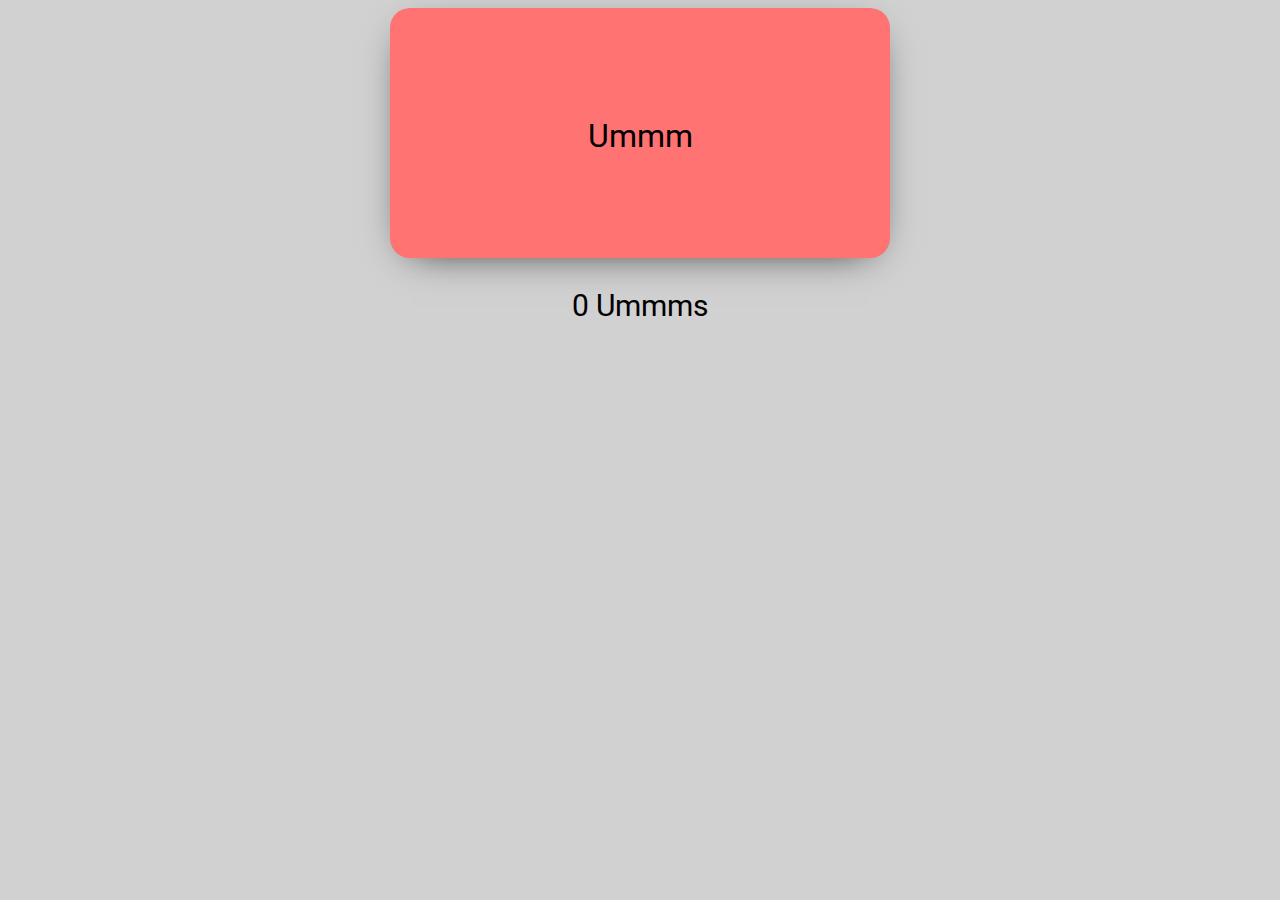
<file: test/index.html>
<html>
<head>
    <title>Ummm Counter</title>
    <link rel="stylesheet" type="text/css" href="main.css">
</head>

<body>
    <script type="text/javascript">
    var clicks = 0;
    function onClick() {
        clicks += 1;
        document.getElementById("clicks").innerHTML = clicks;
    };
    </script>
  <div type="button" onClick="onClick()"><p>Ummm</p></div>
    <p class="ums"><a id="clicks">0</a> Ummms</p>

</body></html>
</file>
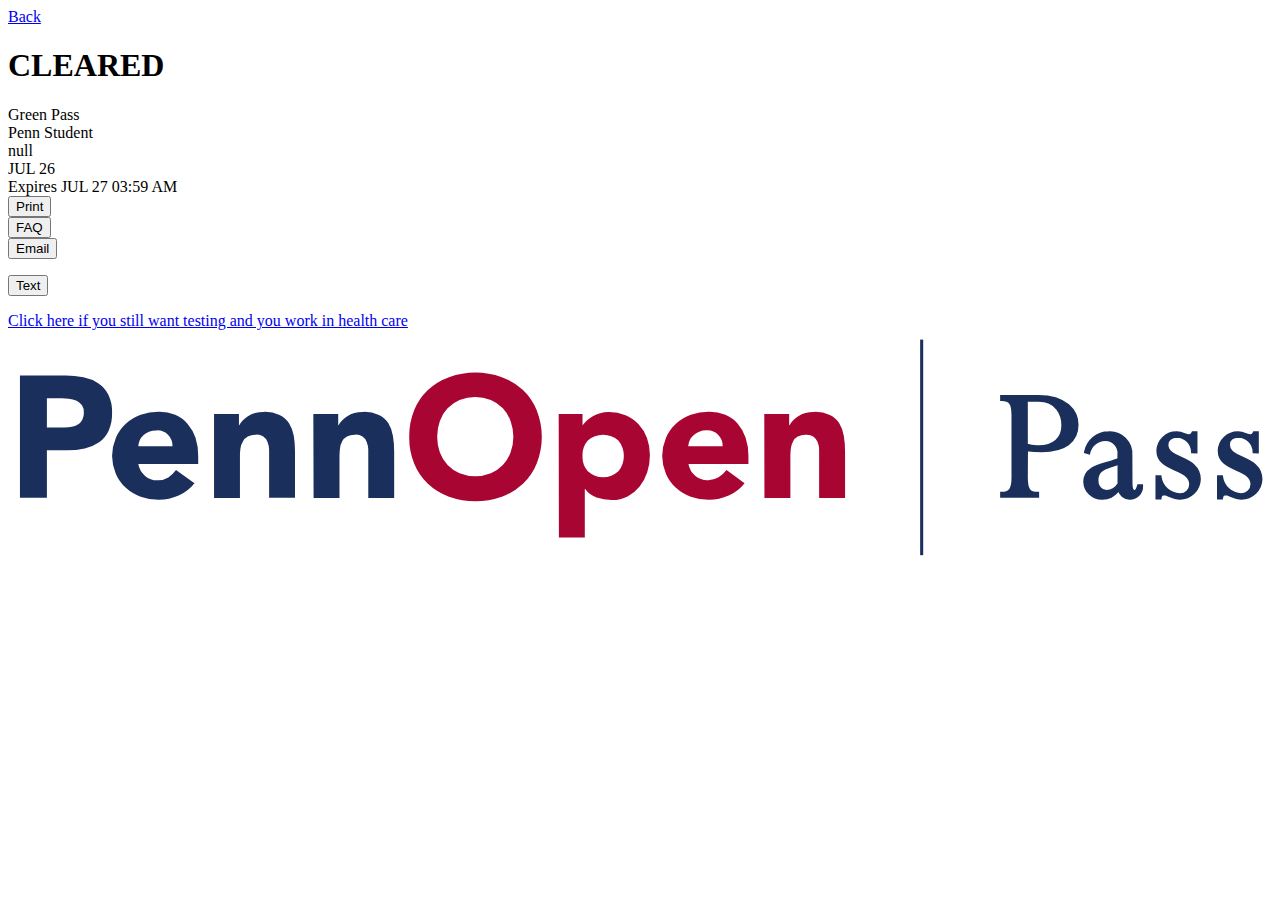
<file: openpass.html>
<html lang="en"><head>
    <meta charset="utf-8">
    <meta http-equiv="X-UA-Compatible" content="IE=edge">
    <meta name="viewport" content="width=device-width, initial-scale=1">
    <meta name="route_info" relative_url_root="/" controller="passes" action="show">
  
    <title>PennOpen Pass</title>
    <!--[if lt IE 9]>
      <script src="https://www.med.upenn.edu/pmacs-cdn/html5shiv/html5shiv.js"></script>
      <script src="https://www.med.upenn.edu/pmacs-cdn/respond/respond.min.js"></script>
    <![endif]-->
    <link rel="stylesheet" media="all" href="https://pennopen.med.upenn.edu/assets/application-ba272438ea7e7580434934846d37d114fbaac1895fe75b67f7633dd3bb83cefa.css" data-turbolinks-track="true">
   
  <link rel="icon" type="image/png" sizes="32x32" href="https://pennopen.med.upenn.edu/favicon-32x32.png?v=1">
  <link rel="icon" type="image/png" sizes="16x16" href="https://pennopen.med.upenn.edu/favicon-16x16.png?v=1">
  <link rel="manifest" href="https://pennopen.med.upenn.edu/site.webmanifest?v=1">
  <link rel="mask-icon" href="https://pennopen.med.upenn.edu/safari-pinned-tab.svg?v=1" color="#5bbad5">
  <link rel="shortcut icon" href="https://pennopen.med.upenn.edu/favicon.ico?v=1">
  <meta name="msapplication-TileColor" content="#ffc40d">
  <meta name="theme-color" content="#ffffff">

      </head>
  <body class="pass">
    <main class="text-kellygreen" id="pass-container">
  <header class="pass-section bg-kellygreen">
  <div class="floating-alerts mt-2 pdf-hidden">
  <div class="alerts">
  </div>
  </div>
  <div class="my-0 py-3 md:py-4">
  <div class="absolute pin-l pin-t h-full py-4 flex items-center pdf-hidden ml-4">
  <a class="text-sm text-white p-2" href="/"><i class="fas fa-fw fa-long-arrow-alt-left " aria-hidden="true"></i>
  Back
  </a></div>
  <h1 class="my-0 pb-1 pdf-4rem sm:text-5xl text-3xl text-white">CLEARED</h1>
  <div class="hidden pdf-block pdf-3rem text-black">Green Pass</div>
  </div>
  </header>
  <section class="pass-section bg-white flex-grow flex flex-col justify-start text-left" id="pass-details">
  <div class="pdf-mt mt-4 affiliation-badge-wrapper">
  <div class="affiliation-badge">Penn Student</div>
  </div>
  <div class="mt-2 mb-12 sm:mb-16">
  <div class="inline break-words text-7xl leading-none pdf-7rem font-bold mb-4 mr-4" id="name"></div>
  </div>
  <div class="mb-12 sm:mb-24">
  <div class="text-8xl leading-none pdf-7rem font-bold" id="curr_date"></div>
  <div class="text-lg pdf-2rem text-grey-darker font-light">
  <span>Expires</span>
  <span class="font-bold" id="expire_date"></span>
  <span>03:59 AM</span>
  </div>
  </div>
  </section>
  <section class="pass-section bg-white pdf-hidden" id="pass-buttons">
  <div class="default-flex-row flex-wrap text-left">
  <div class="pass-btn-wrapper">
  <div class="mx-2">
  <button type="button" class="print-link pass-btn"><i class="fas fa-fw fa-print " aria-hidden="true"></i><span>Print</span></button>
  </div>
  </div>
  <div class="pass-btn-wrapper">
  <div class="mx-2">
  <a class="text-decoration-none" target="_blank" rel="noopener" href="/faq"><button type="button" class="pass-btn"><i class="fas fa-fw fa-question-circle " aria-hidden="true"></i><span>FAQ</span></button>
  </a></div>
  </div>
  <div class="pass-btn-wrapper">
  <div class="mx-2">
  <form action="" accept-charset="UTF-8" method="post"><input name="utf8" type="hidden" value="✓"><input type="hidden" name="authenticity_token" value="">
  <input type="hidden" name="share_to" id="share_to" value="email">
  <button type="submit" class="pass-btn" title="" data-toggle="tooltip" data-action="ajax-spinner#start" data-controller="ajax-spinner" data-original-title="Email to pennkey@seas.upenn.edu"><i class="fas fa-fw fa-envelope " aria-hidden="true"></i><span>Email</span></button>
  </form>
  
  </div>
  </div>
  <div class="pass-btn-wrapper">
  <div class="mx-2">
  <form action="" accept-charset="UTF-8" method="post"><input name="utf8" type="hidden" value="✓"><input type="hidden" name="authenticity_token" value="">
  <input type="hidden" name="share_to" id="share_to" value="phone">
  <button type="submit" class="pass-btn" title="" data-toggle="tooltip" data-action="ajax-spinner#start" data-controller="ajax-spinner" data-original-title="Text to 610-724-2621"><i class="fas fa-fw fa-sms " aria-hidden="true"></i><span>Text</span></button>
  </form>
  
  </div>
  </div>
  <div class="pass-btn-wrapper pass-btn-long">
  <div class="mx-2">
  <a class="text-decoration-none btn pass-btn whitespace-normal" target="_blank" rel="noopener" href="/employeetesting"><i class="fas fa-fw fa-vial " aria-hidden="true"></i>
  Click here if you still want testing and you work in health care
  </a></div>
  </div>
  
  </div>
  </section>
  <footer class="pass-section bg-light pdf-mt">
  <div class="my-2"><a id="pennopen-logo-link" class="navbar-brand p-0" aria-label="PennOpen Pass" href="/"><svg id="pennopen-svg" data-name="Layer 1" xmlns="http://www.w3.org/2000/svg" viewBox="30 20 239.23 43.23">
    <defs>
      <style>
        .cls-1,.cls-3{fill:#1a2f5b;}.cls-2{fill:#a90533;}.cls-3{stroke:#1b2f5b;stroke-width:0.58px;}.cls-3,.cls-4{stroke-miterlimit:10;}.cls-4{fill:none;stroke:#1a2f5b;stroke-width:0.58px;}
      </style>
    </defs>
    <path class="cls-1" d="M32.26,28.63h8.6a17.71,17.71,0,0,1,3.41.32,7.84,7.84,0,0,1,2.79,1.13A5.77,5.77,0,0,1,49,32.24a7.41,7.41,0,0,1,.7,3.42,8,8,0,0,1-.65,3.4,5.57,5.57,0,0,1-1.8,2.19,7.21,7.21,0,0,1-2.72,1.16,15.78,15.78,0,0,1-3.4.35H37.36v9h-5.1Zm5.1,9.81h3.41a7.12,7.12,0,0,0,1.32-.13,3.61,3.61,0,0,0,1.14-.44,2.31,2.31,0,0,0,.82-.85,2.68,2.68,0,0,0,.31-1.36A2.24,2.24,0,0,0,44,34.24a2.76,2.76,0,0,0-1-.84A4.56,4.56,0,0,0,41.49,33,13.4,13.4,0,0,0,40,32.94H37.36Z"></path>
    <path class="cls-1" d="M65.29,49a7.87,7.87,0,0,1-3,2.33,9,9,0,0,1-3.73.81,10.08,10.08,0,0,1-3.45-.58,8.47,8.47,0,0,1-2.81-1.69,7.91,7.91,0,0,1-1.88-2.63,8.9,8.9,0,0,1,0-6.87,7.91,7.91,0,0,1,1.88-2.63,8.47,8.47,0,0,1,2.81-1.69,10.08,10.08,0,0,1,3.45-.58,7.84,7.84,0,0,1,3.09.58A6.51,6.51,0,0,1,64,37.77a7.77,7.77,0,0,1,1.49,2.63A10.6,10.6,0,0,1,66,43.83v1.54H54.66a3.85,3.85,0,0,0,1.28,2.24,3.57,3.57,0,0,0,2.41.84,3.71,3.71,0,0,0,2-.54,5.62,5.62,0,0,0,1.45-1.39Zm-4.16-7a2.84,2.84,0,0,0-.81-2.13A2.91,2.91,0,0,0,58.13,39a3.56,3.56,0,0,0-1.44.26,3.6,3.6,0,0,0-1.07.67,2.91,2.91,0,0,0-.68.95A2.94,2.94,0,0,0,54.66,42Z"></path>
    <path class="cls-1" d="M69,35.89h4.71v2.16h.06a4,4,0,0,1,.65-.92,5.24,5.24,0,0,1,1-.82,6.09,6.09,0,0,1,1.34-.59,5.71,5.71,0,0,1,1.64-.22,6.74,6.74,0,0,1,3,.57,4.38,4.38,0,0,1,1.79,1.58A6.53,6.53,0,0,1,84.09,40a18.49,18.49,0,0,1,.23,3v8.76h-4.9V44c0-.46,0-.93,0-1.42a4.51,4.51,0,0,0-.3-1.36,2.1,2.1,0,0,0-2.21-1.41,3,3,0,0,0-1.53.35,2.32,2.32,0,0,0-.9.91A3.76,3.76,0,0,0,74,42.36a10.44,10.44,0,0,0-.1,1.51v7.91H69Z"></path>
    <path class="cls-1" d="M87.79,35.89H92.5v2.16h.06a3.77,3.77,0,0,1,.66-.92,4.89,4.89,0,0,1,1-.82,6.09,6.09,0,0,1,1.34-.59,5.71,5.71,0,0,1,1.64-.22,6.74,6.74,0,0,1,3,.57A4.38,4.38,0,0,1,102,37.65a6.53,6.53,0,0,1,.86,2.39,17.42,17.42,0,0,1,.23,3v8.76h-4.9V44c0-.46,0-.93,0-1.42a4.51,4.51,0,0,0-.3-1.36,2.09,2.09,0,0,0-2.2-1.41,3,3,0,0,0-1.54.35,2.32,2.32,0,0,0-.9.91,3.76,3.76,0,0,0-.41,1.29,12.09,12.09,0,0,0-.1,1.51v7.91h-4.9Z"></path>
    <path class="cls-2" d="M105.94,40.2a13.07,13.07,0,0,1,.93-5,10.92,10.92,0,0,1,2.6-3.84,11.43,11.43,0,0,1,4-2.44,15.13,15.13,0,0,1,10,0,11.43,11.43,0,0,1,4,2.44,10.92,10.92,0,0,1,2.6,3.84,14.09,14.09,0,0,1,0,10.07,10.92,10.92,0,0,1-2.6,3.84,11.43,11.43,0,0,1-4,2.44,15.13,15.13,0,0,1-10,0,11.43,11.43,0,0,1-4-2.44,10.92,10.92,0,0,1-2.6-3.84A13.08,13.08,0,0,1,105.94,40.2Zm5.3,0a8.47,8.47,0,0,0,.5,3,6.76,6.76,0,0,0,1.46,2.35,6.55,6.55,0,0,0,2.27,1.55,8.1,8.1,0,0,0,5.92,0,6.55,6.55,0,0,0,2.27-1.55,6.76,6.76,0,0,0,1.46-2.35,9,9,0,0,0,0-6,6.66,6.66,0,0,0-1.46-2.37,6.58,6.58,0,0,0-2.27-1.56,8.24,8.24,0,0,0-5.92,0,6.58,6.58,0,0,0-2.27,1.56,6.66,6.66,0,0,0-1.46,2.37A8.46,8.46,0,0,0,111.24,40.2Z"></path>
    <path class="cls-2" d="M134.23,35.89h4.51V38h.06a6.5,6.5,0,0,1,.77-.87,6,6,0,0,1,1.12-.8,7.17,7.17,0,0,1,1.38-.59,5.64,5.64,0,0,1,1.61-.22,8.26,8.26,0,0,1,3.2.6,7.13,7.13,0,0,1,2.47,1.7,7.56,7.56,0,0,1,1.59,2.6,9.48,9.48,0,0,1,.55,3.3,10.19,10.19,0,0,1-.5,3.19,8.73,8.73,0,0,1-1.44,2.7,6.93,6.93,0,0,1-2.28,1.88,6.4,6.4,0,0,1-3,.7,8.33,8.33,0,0,1-2.86-.47,4.6,4.6,0,0,1-2.17-1.62h-.07v9.16h-4.9Zm4.51,7.94a4.13,4.13,0,0,0,1,2.92,4.33,4.33,0,0,0,5.79,0,4.64,4.64,0,0,0,0-5.83,4.33,4.33,0,0,0-5.79,0A4.13,4.13,0,0,0,138.74,43.83Z"></path>
    <path class="cls-2" d="M169.41,49a7.76,7.76,0,0,1-3,2.33,9,9,0,0,1-3.73.81,10.08,10.08,0,0,1-3.45-.58,8.37,8.37,0,0,1-2.81-1.69,7.77,7.77,0,0,1-1.88-2.63,8.9,8.9,0,0,1,0-6.87,7.77,7.77,0,0,1,1.88-2.63,8.37,8.37,0,0,1,2.81-1.69,10.08,10.08,0,0,1,3.45-.58,7.91,7.91,0,0,1,3.09.58,6.47,6.47,0,0,1,2.35,1.69,7.61,7.61,0,0,1,1.49,2.63,10.6,10.6,0,0,1,.53,3.43v1.54H158.79a3.84,3.84,0,0,0,1.27,2.24,3.6,3.6,0,0,0,2.42.84,3.65,3.65,0,0,0,2-.54A5.5,5.5,0,0,0,166,46.52Zm-4.15-7a2.85,2.85,0,0,0-.82-2.13,2.88,2.88,0,0,0-2.19-.88,3.63,3.63,0,0,0-1.44.26,3.55,3.55,0,0,0-1.06.67,3,3,0,0,0-1,2.08Z"></path>
    <path class="cls-2" d="M173.14,35.89h4.71v2.16h.07a4,4,0,0,1,.65-.92,4.89,4.89,0,0,1,1-.82,6.18,6.18,0,0,1,1.35-.59,5.64,5.64,0,0,1,1.63-.22,6.78,6.78,0,0,1,3,.57,4.35,4.35,0,0,1,1.78,1.58,6.37,6.37,0,0,1,.87,2.39,18.49,18.49,0,0,1,.23,3v8.76h-4.91V44c0-.46,0-.93,0-1.42a4.51,4.51,0,0,0-.29-1.36,2.49,2.49,0,0,0-.75-1,2.37,2.37,0,0,0-1.46-.39,3.05,3.05,0,0,0-1.54.35,2.32,2.32,0,0,0-.9.91,3.75,3.75,0,0,0-.4,1.29,10.44,10.44,0,0,0-.1,1.51v7.91h-4.91Z"></path>
    <path class="cls-3" d="M222.73,47.91c0,2.35.56,3,2.14,3v.56h-6.8v-.56c1.32,0,2.15-.43,2.15-2.94V36.13c0-2.31-.56-3-2.15-3v-.56H225c5.22,0,7.33,2.77,7.33,5.38,0,3.14-2.37,4.89-6.67,4.89a21.05,21.05,0,0,1-2.9-.2Zm0-6.14a6,6,0,0,0,2.34.33c2.81,0,4.59-1.52,4.59-4.09,0-2-1.12-4.72-4.59-4.72h-2.34Z"></path>
    <path class="cls-3" d="M242.54,48.77c0,1.36.13,1.82.66,1.82.36,0,.53-.3.79-1.12h.56a2.26,2.26,0,0,1-2.28,2.37c-1,0-1.58-.49-2-1.65-1.15,1.26-1.91,1.65-3.14,1.65a3.23,3.23,0,0,1-3.33-3.1c0-3.33,4.56-3.2,6.47-4.33v-.85a2.56,2.56,0,0,0-2.61-2.84,3.22,3.22,0,0,0-3.1,2.51l-.6-.17a4.41,4.41,0,0,1,4.33-3.6,4,4,0,0,1,4.23,4.29Zm-2.25-3.63c-2.21,1-4.19.93-4.19,3.3a2,2,0,0,0,1.78,2.15,2.94,2.94,0,0,0,2.41-1.49Z"></path>
    <path class="cls-3" d="M254.2,43.06a3,3,0,0,0-2.91-2.94c-1.15,0-1.95.63-1.95,1.59,0,3,6.14,2.18,6.14,6.54a3.69,3.69,0,0,1-3.69,3.59c-1.29,0-2.41-.85-3-.85a.79.79,0,0,0-.75.79h-.57v-4h.57a3.89,3.89,0,0,0,3.76,3.4,2,2,0,0,0,2.05-2c0-3.27-6.21-2.38-6.21-6.34a3.52,3.52,0,0,1,3.57-3.37c1.22,0,1.58.56,2.37.56.3,0,.53-.16.7-.56h.56v3.6Z"></path>
    <path class="cls-3" d="M265.85,43.06a3,3,0,0,0-2.9-2.94c-1.16,0-1.95.63-1.95,1.59,0,3,6.14,2.18,6.14,6.54a3.69,3.69,0,0,1-3.7,3.59c-1.28,0-2.41-.85-3-.85a.8.8,0,0,0-.76.79h-.56v-4h.56a3.9,3.9,0,0,0,3.77,3.4,2,2,0,0,0,2-2c0-3.27-6.2-2.38-6.2-6.34a3.51,3.51,0,0,1,3.56-3.37c1.22,0,1.59.56,2.38.56.3,0,.53-.16.69-.56h.57v3.6Z"></path>
    <line class="cls-4" x1="202.93" y1="62.62" x2="202.93" y2="21.82"></line>
  </svg>
  </a></div>
  </footer>
  </main>
  
  <script>
    const dateObj = new Date();
    const monthName = dateObj.toLocaleString("default", { month: "long" }).toUpperCase().slice(0,3);
    document.getElementById("curr_date").innerHTML = monthName + " " + dateObj.getDate();
    
    const tomorrow = new Date(dateObj); 
    tomorrow.setDate(tomorrow.getDate() + 1)
    document.getElementById("expire_date").innerHTML = dateObj.toLocaleString("default", { month: "long" }).toUpperCase().slice(0,3) + " " + tomorrow.getDate();
    
    var name = window.prompt("Enter Name: ");
    document.getElementById("name").innerHTML = name;
  </script>
  
  
  </body></html>
</file>
<file: test/main.css>
@import url(http://fonts.googleapis.com/css?family=Roboto);

* {
  font-family: 'Roboto', sans-serif;
}

body {
  background-color: #D1D1D1;
  text-align: center;
}

div {
  background-color: #FF7373  ;
  width: 500px;
  height: 250px;
  margin-left: auto;
  margin-right: auto;
  border-radius: 20px;
  -webkit-box-shadow: 0px 10px 40px -21px rgba(0,0,0,1);
-moz-box-shadow: 0px 10px 40px -21px rgba(0,0,0,1);
box-shadow: 0px 10px 40px -21px rgba(0,0,0,1);
}
div p {
  padding-top: 109px;
  text-align: center;
  font-size: 32px;
}
div p:hover {
  cursor: hand;
  cursor: pointer;
}

div:hover {
  -webkit-box-shadow: 0px 10px 40px -17px rgba(0,0,0,1);
  -moz-box-shadow: 0px 10px 40px -17px rgba(0,0,0,1);
  box-shadow: 0px 10px 40px -17px rgba(0,0,0,1);
  cursor: hand;
  cursor: pointer;
  color: 454545;
}

.ums {
  margin-top: 30px;
  font-size: 30px;
}
</file>
